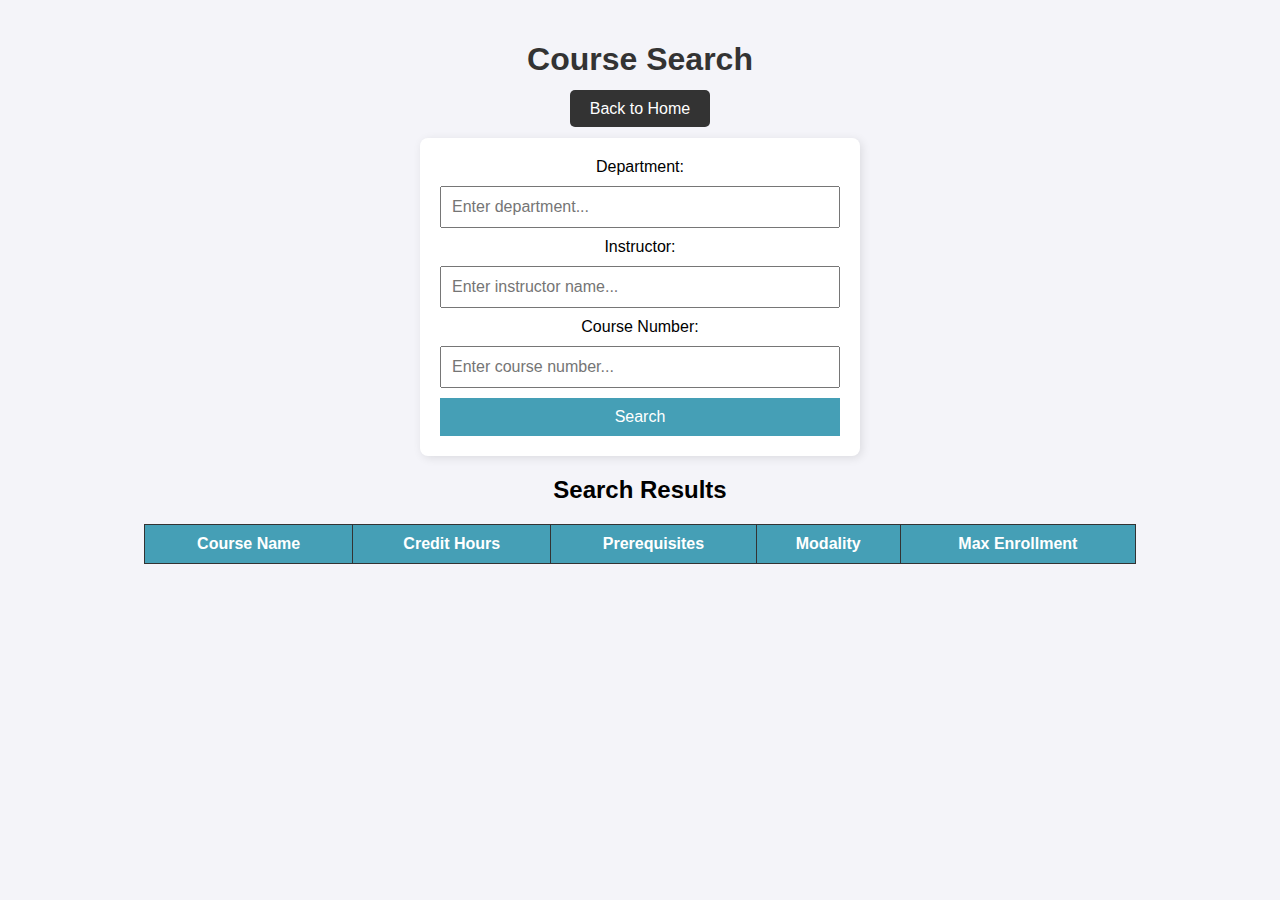
<file: Group UI Project/course_search.html>
<!DOCTYPE html>
<html lang="en">
<head>
    <meta charset="UTF-8">
    <meta name="viewport" content="width=device-width, initial-scale=1.0">
    <title>Course Search - Course Registration System</title>
    <style>
        body {
            font-family: Arial, sans-serif;
            background-color: #f4f4f9;
            margin: 0;
            padding: 20px;
            text-align: center;
        }
        h1 {
            color: #333;
        }
        form {
            background: white;
            padding: 20px;
            border-radius: 8px;
            box-shadow: 2px 2px 10px rgba(0,0,0,0.1);
            max-width: 400px;
            margin: 20px auto;
            display: flex;
            flex-direction: column;
            gap: 10px;
        }
        input, button {
            padding: 10px;
            font-size: 16px;
        }
        button {
            background-color: #459fb6;
            color: white;
            border: none;
            cursor: pointer;
            transition: background-color 0.3s ease;
        }
        button:hover {
            background-color: #40ac61;
        }
        table {
            width: 80%;
            margin: 20px auto;
            border-collapse: collapse;
        }
        th, td {
            padding: 10px;
            border: 1px solid #333;
        }
        th {
            background-color: #459fb6;
            color: white;
        }
        nav {
            margin-bottom: 20px;
        }
        a {
            text-decoration: none;
            color: white;
            background-color: #333;
            padding: 10px 20px;
            border-radius: 5px;
            transition: background-color 0.3s ease;
        }
        a:hover {
            background-color: #555;
        }
    </style>
</head>
<body>

    <h1>Course Search</h1>

    <nav>
        <a href="index.html">Back to Home</a>
    </nav>

    <form id="searchForm">
        <label for="department">Department:</label>
        <input type="text" id="department" name="department" placeholder="Enter department...">

        <label for="instructor">Instructor:</label>
        <input type="text" id="instructor" name="instructor" placeholder="Enter instructor name...">

        <label for="courseNumber">Course Number:</label>
        <input type="text" id="courseNumber" name="courseNumber" placeholder="Enter course number...">

        <button type="button" onclick="searchCourses()">Search</button>
    </form>

    <div id="results">
        <h2>Search Results</h2>
        <table>
            <thead>
                <tr>
                    <th>Course Name</th>
                    <th>Credit Hours</th>
                    <th>Prerequisites</th>
                    <th>Modality</th>
                    <th>Max Enrollment</th>
                </tr>
            </thead>
            <tbody id="resultsBody">
                <!-- Dynamic search results will appear here -->
            </tbody>
        </table>
    </div>

    <script src="script.js"></script>

</body>
</html>
</file>
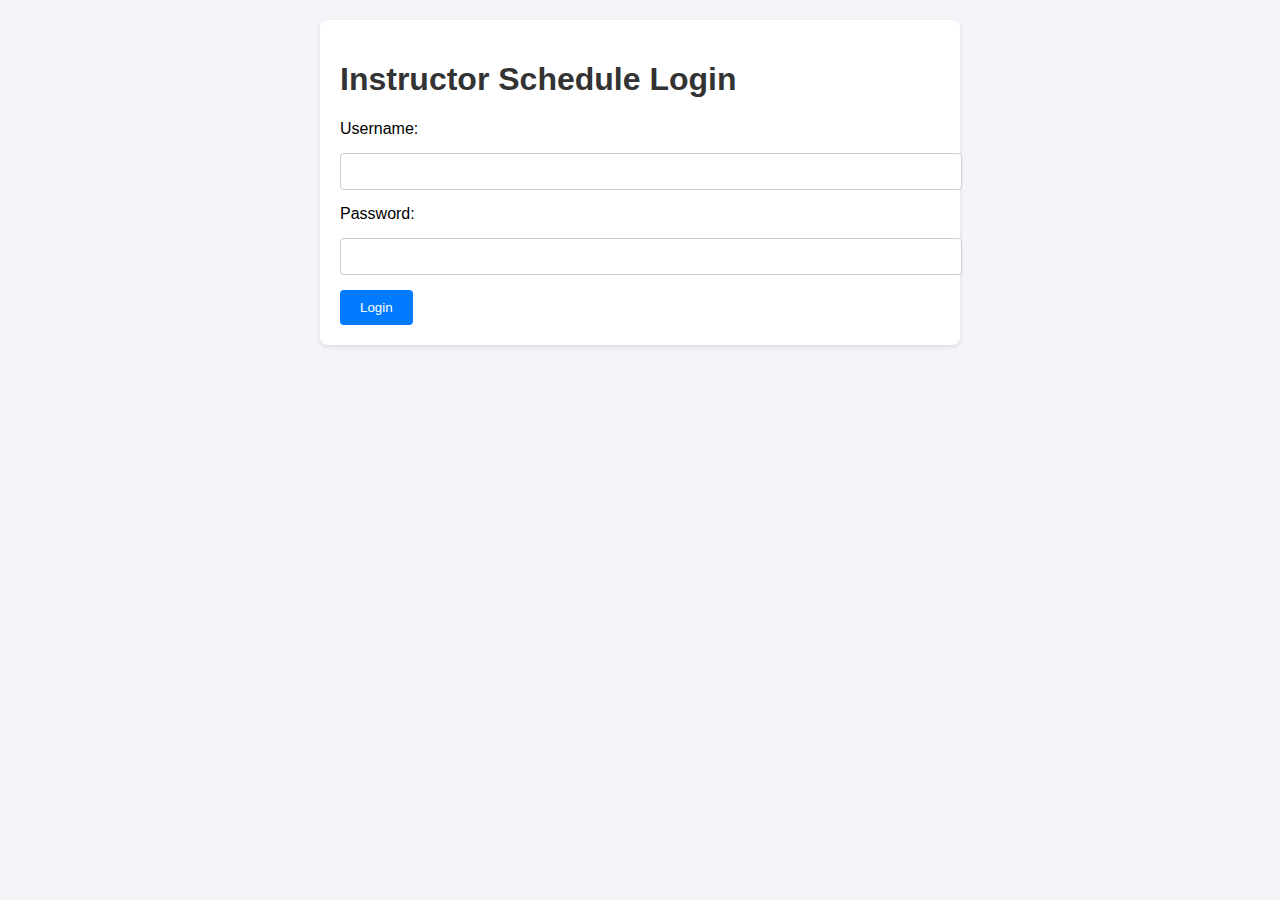
<file: Group UI Project/Instructor_schedule.html>
<!DOCTYPE html>
<html lang="en">
<head>
    <meta charset="UTF-8">
    <meta name="viewport" content="width=device-width, initial-scale=1.0">
    <title>Instructor Schedule - Course Registration System</title>
    <style>
        body {
            font-family: Arial, sans-serif;
            background-color: #f4f4f9;
            margin: 0;
            padding: 20px;
        }
        .container {
            max-width: 600px;
            margin: auto;
            background: #fff;
            padding: 20px;
            border-radius: 8px;
            box-shadow: 0 2px 5px rgba(0, 0, 0, 0.1);
        }
        h1, h2 {
            color: #333;
        }
        label, input {
            display: block;
            width: 100%;
            margin-bottom: 15px;
        }
        input[type="text"], input[type="password"] {
            padding: 10px;
            border: 1px solid #ccc;
            border-radius: 4px;
        }
        button {
            background-color: #007bff;
            color: white;
            padding: 10px 20px;
            border: none;
            border-radius: 4px;
            cursor: pointer;
        }
        button:hover {
            background-color: #0056b3;
        }
        .schedule {
            margin-top: 20px;
            display: none;
        }
        table {
            width: 100%;
            border-collapse: collapse;
        }
        th, td {
            border: 1px solid #ccc;
            padding: 10px;
            text-align: left;
        }
        th {
            background-color: #007bff;
            color: white;
        }
    </style>
</head>
<body>
    <div class="container">
        <h1>Instructor Schedule Login</h1>
        <form id="loginForm">
            <label for="username">Username:</label>
            <input type="text" id="username" name="username" required>

            <label for="password">Password:</label>
            <input type="password" id="password" name="password" required>

            <button type="button" onclick="login()">Login</button>
        </form>

        <div class="schedule" id="schedule">
            <h2>Your Assigned Sessions</h2>
            <table>
                <tr>
                    <th>Course</th>
                    <th>Date</th>
                    <th>Time</th>
                    <th>Room</th>
                </tr>
                <tr>
                    <td>Network Security 101</td>
                    <td>Mon, Feb 12</td>
                    <td>10:00 AM - 12:00 PM</td>
                    <td>Room 203</td>
                </tr>
                <tr>
                    <td>Advanced Networking</td>
                    <td>Wed, Feb 14</td>
                    <td>2:00 PM - 4:00 PM</td>
                    <td>Room 305</td>
                </tr>
            </table>
        </div>
    </div>

    <script>
        function login() {
            const username = document.getElementById('username').value;
            const password = document.getElementById('password').value;

            if(username === "instructor" && password === "password123") {
                document.getElementById('loginForm').style.display = 'none';
                document.getElementById('schedule').style.display = 'block';
            } else {
                alert('Invalid login credentials. Please try again.');
            }
        }
    </script>
</body>
</html>
</file>
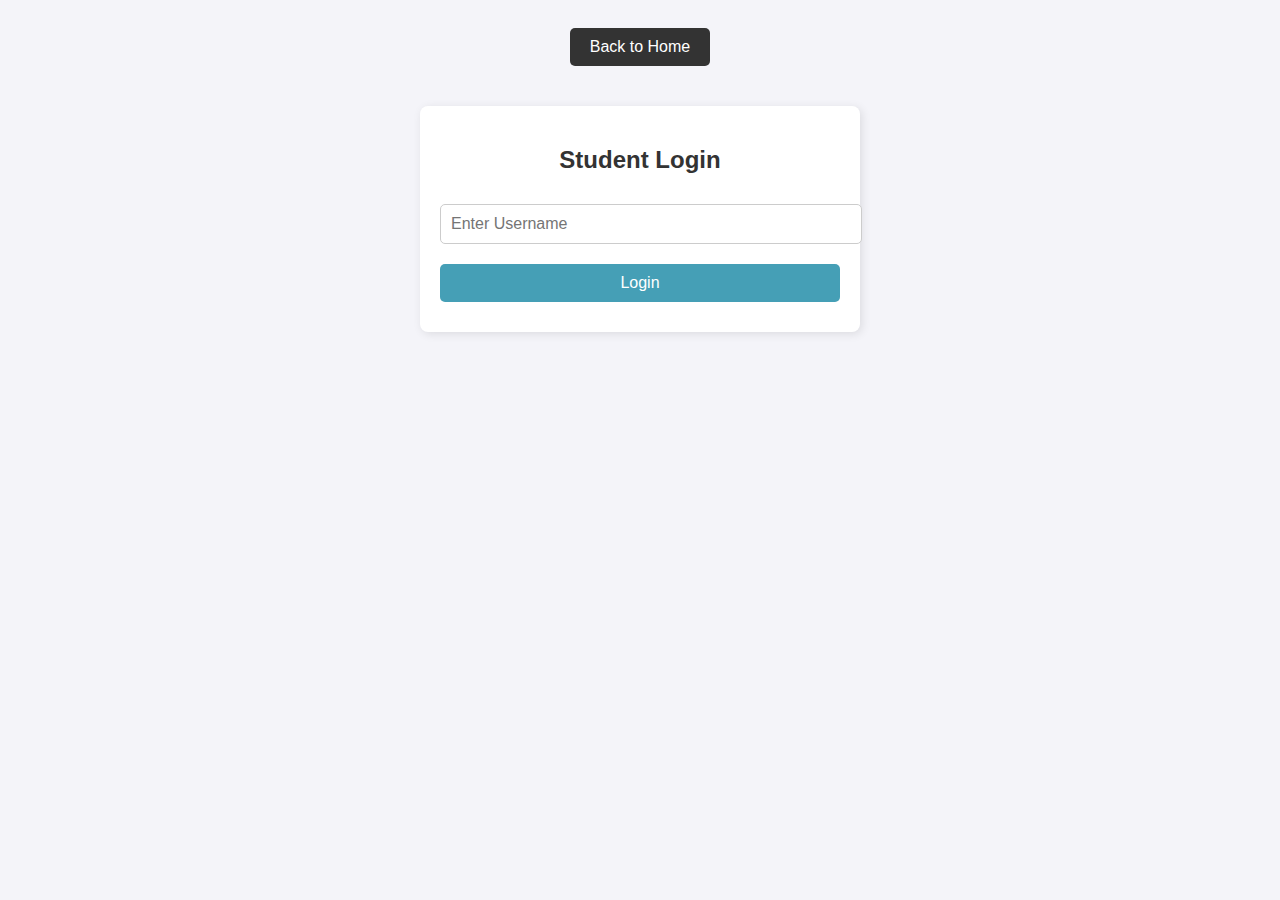
<file: Group UI Project/session_enrollment.html>
<!DOCTYPE html>
<html lang="en">
<head>
    <meta charset="UTF-8">
    <meta name="viewport" content="width=device-width, initial-scale=1.0">
    <title>Student Registration</title>
    <style>
        body { 
            font-family: Arial, sans-serif; 
            background-color: #f4f4f9;
            text-align: center;
            padding: 20px;
        }
        h2, h3 {
            color: #333;
        }
        .container { 
            max-width: 400px; 
            margin: auto; 
            background: white; 
            padding: 20px;
            border-radius: 8px;
            box-shadow: 2px 2px 10px rgba(0,0,0,0.1);
        }
        input, select, button {
            width: 100%;
            padding: 10px;
            margin: 10px 0;
            font-size: 16px;
            border: 1px solid #ccc;
            border-radius: 5px;
        }
        button {
            background-color: #459fb6;
            color: white;
            border: none;
            cursor: pointer;
            transition: background-color 0.3s ease;
        }
        button:hover {
            background-color: #40ac61;
        }
        .hidden { display: none; }
        ul {
            list-style-type: none;
            padding: 0;
        }
        nav {
            margin-bottom: 20px;
        }
        a {
            text-decoration: none;
            color: white;
            background-color: #333;
            padding: 10px 20px;
            border-radius: 5px;
            transition: background-color 0.3s ease;
            display: inline-block;
            margin-bottom: 20px;
        }
        a:hover {
            background-color: #555;
        }
    </style>
</head>
<body>

    <nav>
        <a href="index.html">Back to Home</a>
    </nav>

    <div class="container" id="loginContainer">
        <h2>Student Login</h2>
        <input type="text" id="username" placeholder="Enter Username" required>
        <button onclick="login()">Login</button>
    </div>
    
    <div class="container hidden" id="dashboard">
        <h2>Welcome, <span id="studentName"></span></h2>

        <h3>Enrolled Sessions</h3>
        <ul id="enrolledSessions"></ul>

        <h3>Register for a New Session</h3>
        <select id="sessionSelect">
            <option value="Math 101">Math 101</option>
            <option value="History 201">History 201</option>
            <option value="Science 301">Science 301</option>
        </select>
        <button onclick="registerSession()">Register</button>
        <p id="error" style="color: red;"></p>
    </div>

    <script>
        let enrolled = [];

        function login() {
            const username = document.getElementById('username').value.trim();
            if (username !== "") {
                localStorage.setItem("studentName", username);
                document.getElementById('loginContainer').classList.add('hidden');
                document.getElementById('dashboard').classList.remove('hidden');
                document.getElementById('studentName').innerText = username;
                loadEnrolledSessions();
            }
        }

        function registerSession() {
            const session = document.getElementById('sessionSelect').value;
            const error = document.getElementById('error');

            if (enrolled.includes(session)) {
                error.textContent = "You are already enrolled in this session!";
            } else if (enrolled.length >= 3) {
                error.textContent = "Enrollment limit reached!";
            } else {
                enrolled.push(session);
                saveEnrolledSessions();
                displayEnrolledSessions();
                error.textContent = "";
            }
        }

        function saveEnrolledSessions() {
            localStorage.setItem("enrolledSessions", JSON.stringify(enrolled));
        }

        function loadEnrolledSessions() {
            const storedSessions = JSON.parse(localStorage.getItem("enrolledSessions")) || [];
            enrolled = storedSessions;
            displayEnrolledSessions();
        }

        function displayEnrolledSessions() {
            const sessionList = document.getElementById('enrolledSessions');
            sessionList.innerHTML = "";
            enrolled.forEach(session => {
                const listItem = document.createElement("li");
                listItem.textContent = session;
                sessionList.appendChild(listItem);
            });
        }

        document.addEventListener("DOMContentLoaded", () => {
            const storedName = localStorage.getItem("studentName");
            if (storedName) {
                document.getElementById('loginContainer').classList.add('hidden');
                document.getElementById('dashboard').classList.remove('hidden');
                document.getElementById('studentName').innerText = storedName;
                loadEnrolledSessions();
            }
        });

    </script>

</body>
</html>
</file>
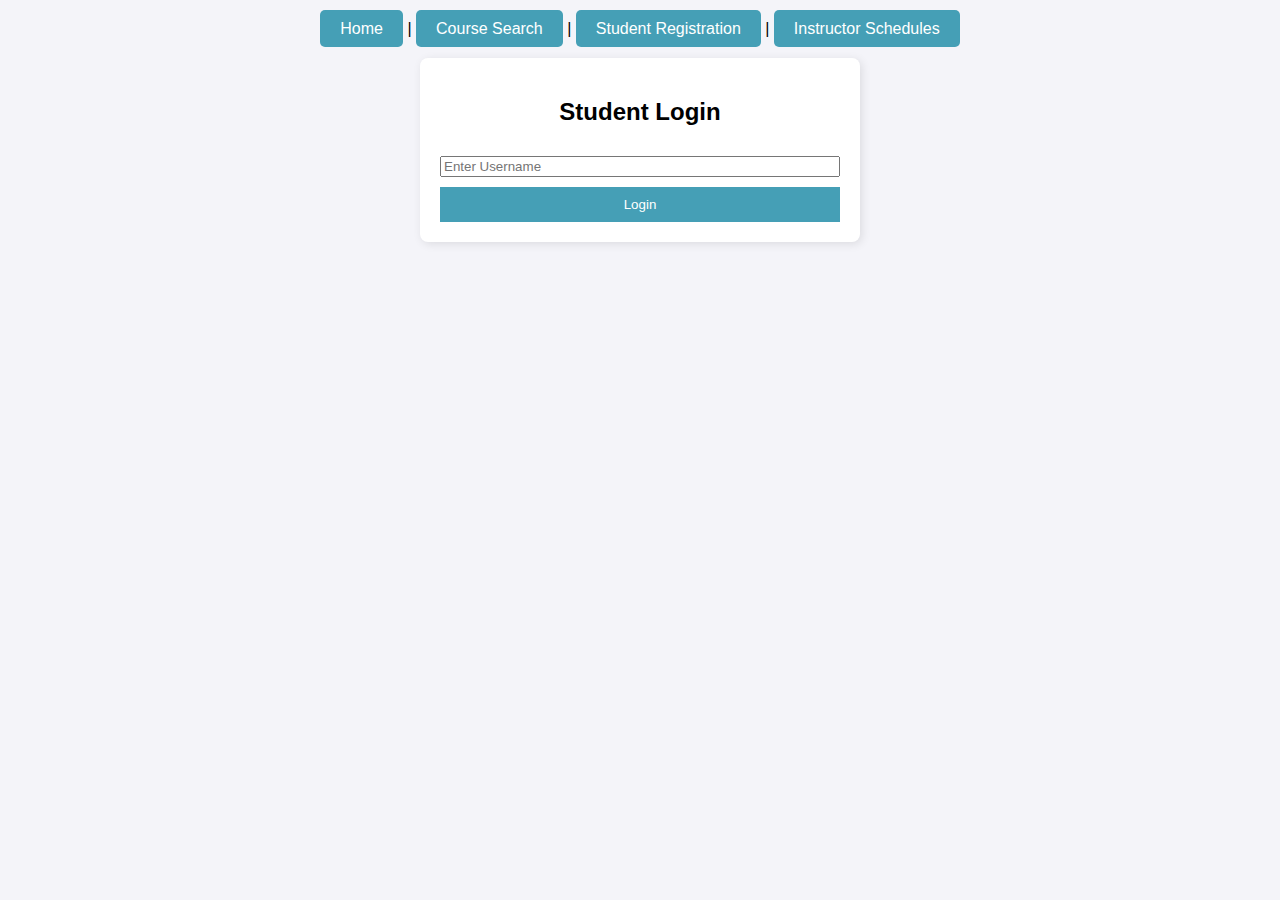
<file: Group UI Project/student_registration.html>
<!DOCTYPE html>
<html lang="en">
<head>
    <meta charset="UTF-8">
    <meta name="viewport" content="width=device-width, initial-scale=1.0">
    <title>Student Registration</title>
    <style>
        body {
            font-family: Arial, sans-serif;
            background-color: #f4f4f9;
            margin: 0;
            padding: 20px;
            text-align: center;
        }
        .container {
            background: white;
            padding: 20px;
            border-radius: 8px;
            box-shadow: 2px 2px 10px rgba(0,0,0,0.1);
            max-width: 400px;
            margin: 20px auto;
            display: flex;
            flex-direction: column;
            gap: 10px;
        }
        .hidden { display: none; }
        .nav {
            margin-bottom: 20px;
        }
        a {
            text-decoration: none;
            color: white;
            background-color: #459fb6;
            padding: 10px 20px;
            border-radius: 5px;
            transition: background-color 0.3s ease;
        }
        a:hover {
            background-color: #40ac61;
        }
        button {
            background-color: #459fb6;
            color: white;
            border: none;
            padding: 10px;
            cursor: pointer;
            transition: background-color 0.3s ease;
        }
        button:hover {
            background-color: #40ac61;
        }
    </style>
</head>
<body>
    <div class="nav">
        <a href="home.html">Home</a> |
        <a href="course_search.html">Course Search</a> |
        <a href="student_registration.html">Student Registration</a> |
        <a href="instructor_schedule.html">Instructor Schedules</a>
    </div>

    <div class="container" id="loginContainer">
        <h2>Student Login</h2>
        <input type="text" id="username" placeholder="Enter Username" required>
        <button onclick="login()">Login</button>
    </div>
    
    <div class="container hidden" id="dashboard">
        <h2>Welcome, <span id="studentName"></span></h2>
        <h3>Enrolled Sessions</h3>
        <ul id="enrolledSessions"></ul>
        
        <h3>Register for a New Session</h3>
        <select id="sessionSelect">
            <option value="Math 101">Math 101</option>
            <option value="History 201">History 201</option>
            <option value="Science 301">Science 301</option>
        </select>
        <button onclick="registerSession()">Register</button>
        <p id="error" style="color: red;"></p>
        
        <button onclick="proceed()">Proceed</button>
    </div>

    <script>
        let enrolled = [];
        function login() {
            const username = document.getElementById('username').value;
            if (username.trim() !== "") {
                document.getElementById('loginContainer').classList.add('hidden');
                document.getElementById('dashboard').classList.remove('hidden');
                document.getElementById('studentName').innerText = username;
            }
        }
        function registerSession() {
            const session = document.getElementById('sessionSelect').value;
            const error = document.getElementById('error');
            if (enrolled.includes(session)) {
                error.textContent = "You are already enrolled in this session!";
            } else if (enrolled.length >= 3) {
                error.textContent = "Enrollment limit reached!";
            } else {
                enrolled.push(session);
                document.getElementById('enrolledSessions').innerHTML += `<li>${session}</li>`;
                error.textContent = "";
            }
        }
        function proceed() {
            window.location.href = "course_search.html";
        }
    </script>
</body>
</html>
</file>
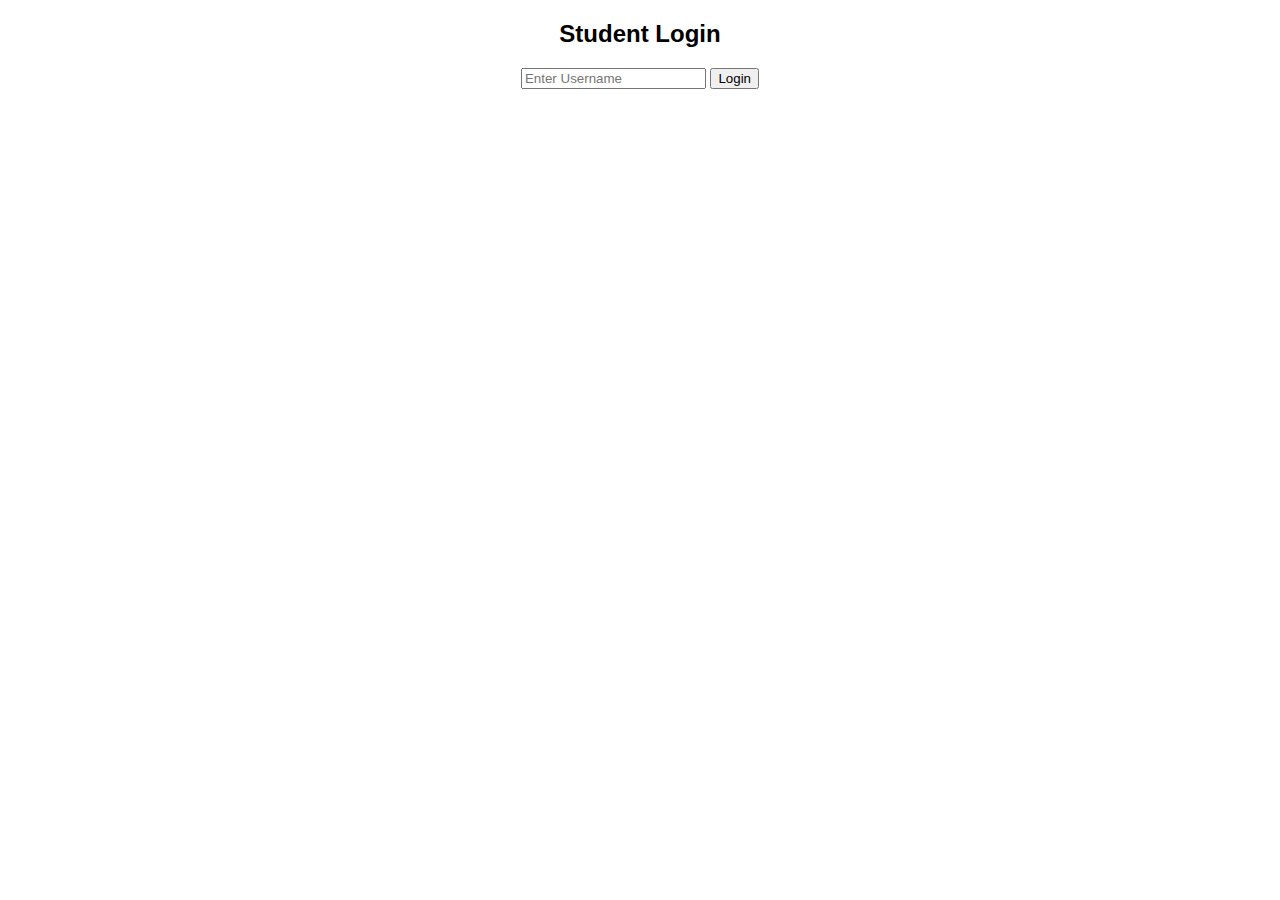
<file: ui-ux/screen3.html>
<!DOCTYPE html>
<html lang="en">
<head>
    <meta charset="UTF-8">
    <meta name="viewport" content="width=device-width, initial-scale=1.0">
    <title>Student Registration</title>
    <style>
        body { font-family: Arial, sans-serif; text-align: center; }
        .container { max-width: 400px; margin: auto; }
        .hidden { display: none; }
    </style>
</head>
<body>
    <div class="container">
        <h2>Student Login</h2>
        <input type="text" id="username" placeholder="Enter Username" required>
        <button onclick="login()">Login</button>
    </div>
    
    <div class="container hidden" id="dashboard">
        <h2>Welcome, <span id="studentName"></span></h2>
        <h3>Enrolled Sessions</h3>
        <ul id="enrolledSessions"></ul>
        
        <h3>Register for a New Session</h3>
        <select id="sessionSelect">
            <option value="Math 101">Math 101</option>
            <option value="History 201">History 201</option>
            <option value="Science 301">Science 301</option>
        </select>
        <button onclick="registerSession()">Register</button>
        <p id="error" style="color: red;"></p>
    </div>

    <script>
        let enrolled = [];
        function login() {
            const username = document.getElementById('username').value;
            if (username.trim() !== "") {
                document.querySelector('.container').classList.add('hidden');
                document.getElementById('dashboard').classList.remove('hidden');
                document.getElementById('studentName').innerText = username;
            }
        }
        function registerSession() {
            const session = document.getElementById('sessionSelect').value;
            const error = document.getElementById('error');
            if (enrolled.includes(session)) {
                error.textContent = "You are already enrolled in this session!";
            } else if (enrolled.length >= 3) {
                error.textContent = "Enrollment limit reached!";
            } else {
                enrolled.push(session);
                document.getElementById('enrolledSessions').innerHTML += `<li>${session}</li>`;
                error.textContent = "";
            }
        }
    </script>
</body>
</html>
</file>
